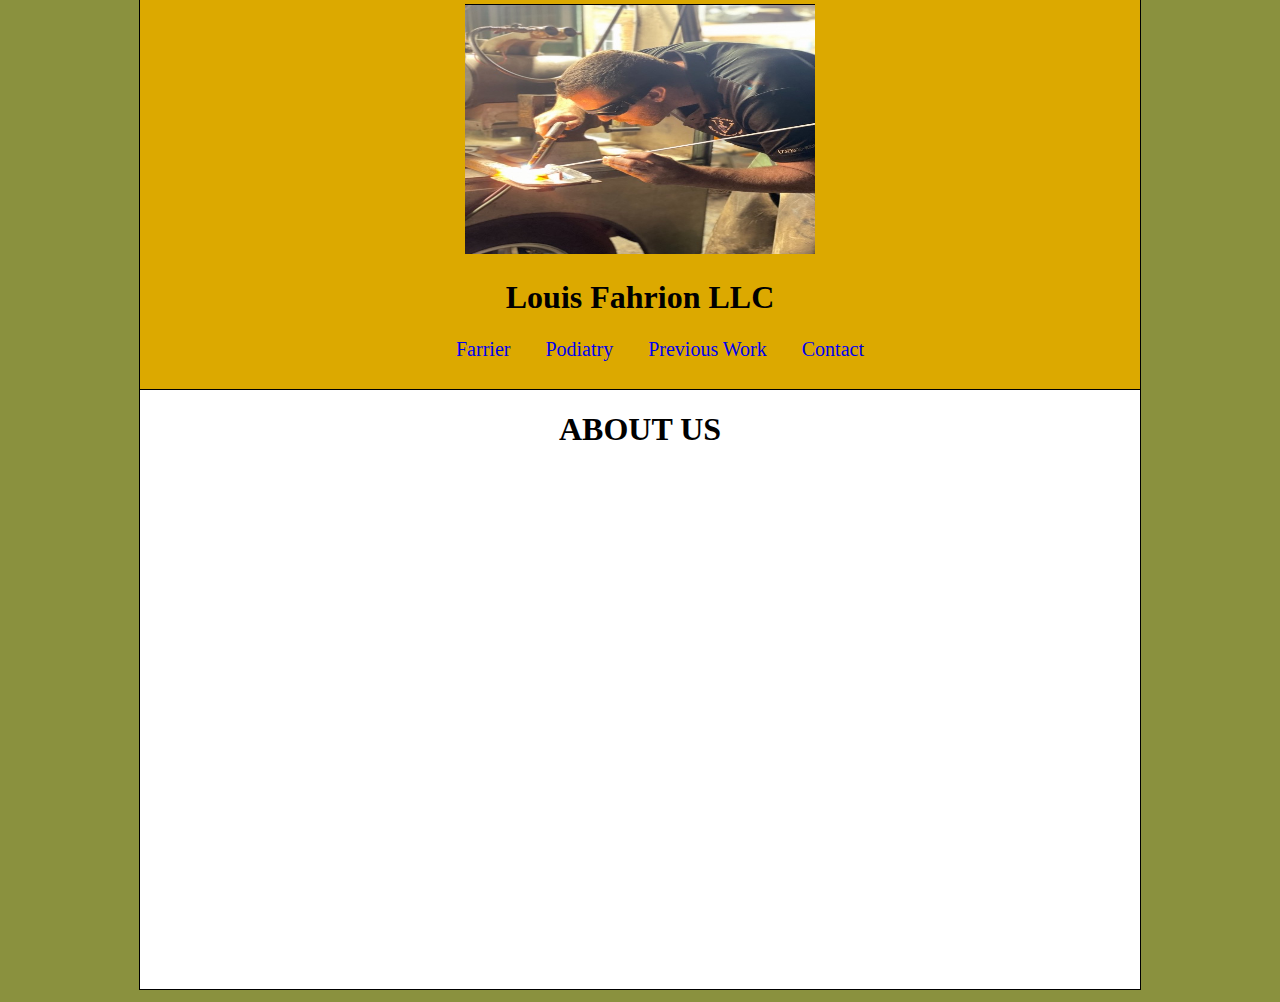
<file: index.html>
<!DOCTYPE html>
<html lang="en">
<head>
    <meta charset="UTF-8">
    <meta http-equiv="X-UA-Compatible" content="IE=edge">
    <meta name="viewport" content="width=device-width, initial-scale=1.0">
    <title>Louis Fahrion LLC</title>
    <link rel="stylesheet" type= "text/css" href="styles.css" />
</head>
<body>
    <div class="page">
        <div class="top-bar">
            <img src="imgs/lou_weld.JPEG"/>
            <h1>Louis Fahrion LLC</h1>
       

            <div class="menu">
                <ul>
                <li class="current"><a href="farrier.htm"> Farrier </a> </li>
                <li><a href="podiatry.html"> Podiatry </a> </li>
                <li><a href="previous_work.html"> Previous Work </a> </li>
                <li><a href="contact.html"> Contact </a> </li>
                </ul>
            </div>
            
        </div>

        <div class="body">
            <H1>ABOUT US</H1>
        
        
        </div>

    </div>
</body>
</html>
</file>
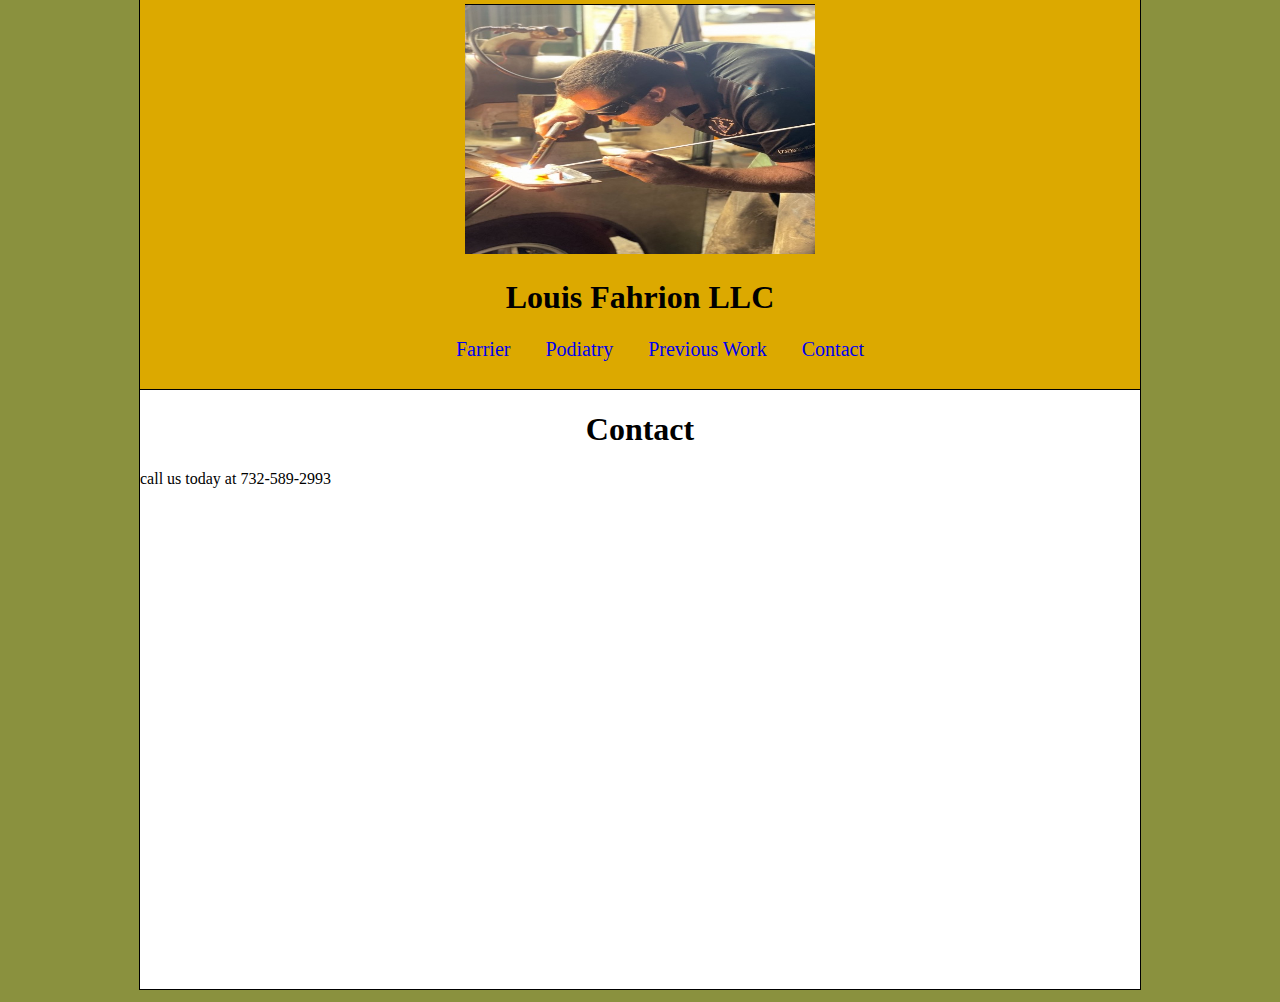
<file: contact.html>
<!DOCTYPE html>
<html lang="en">
<head>
    <meta charset="UTF-8">
    <meta http-equiv="X-UA-Compatible" content="IE=edge">
    <meta name="viewport" content="width=device-width, initial-scale=1.0">
    <title>Document</title>
    <link rel="stylesheet" type="text/css" href="styles.css">
</head>
<body>
    <div class="page">
        <div class="top-bar">
            <img src="imgs/lou_weld.JPEG"/>
            <h1>Louis Fahrion LLC</h1>
       

            <div class="menu">
                <ul>
                <li><a href="farrier.htm"> Farrier </a> </li>
                <li><a href="podiatry.html"> Podiatry </a> </li>
                <li><a href="previous_work.html"> Previous Work </a> </li>
                <li><a href="contact.html"> Contact </a> </li>
                </ul>
            </div>
            
        </div>

        <div class="body">
            <H1>Contact</H1>
            <p> call us today at 732-589-2993</p>
        
        
        </div>

    </div>
</body>
</html>
</file>
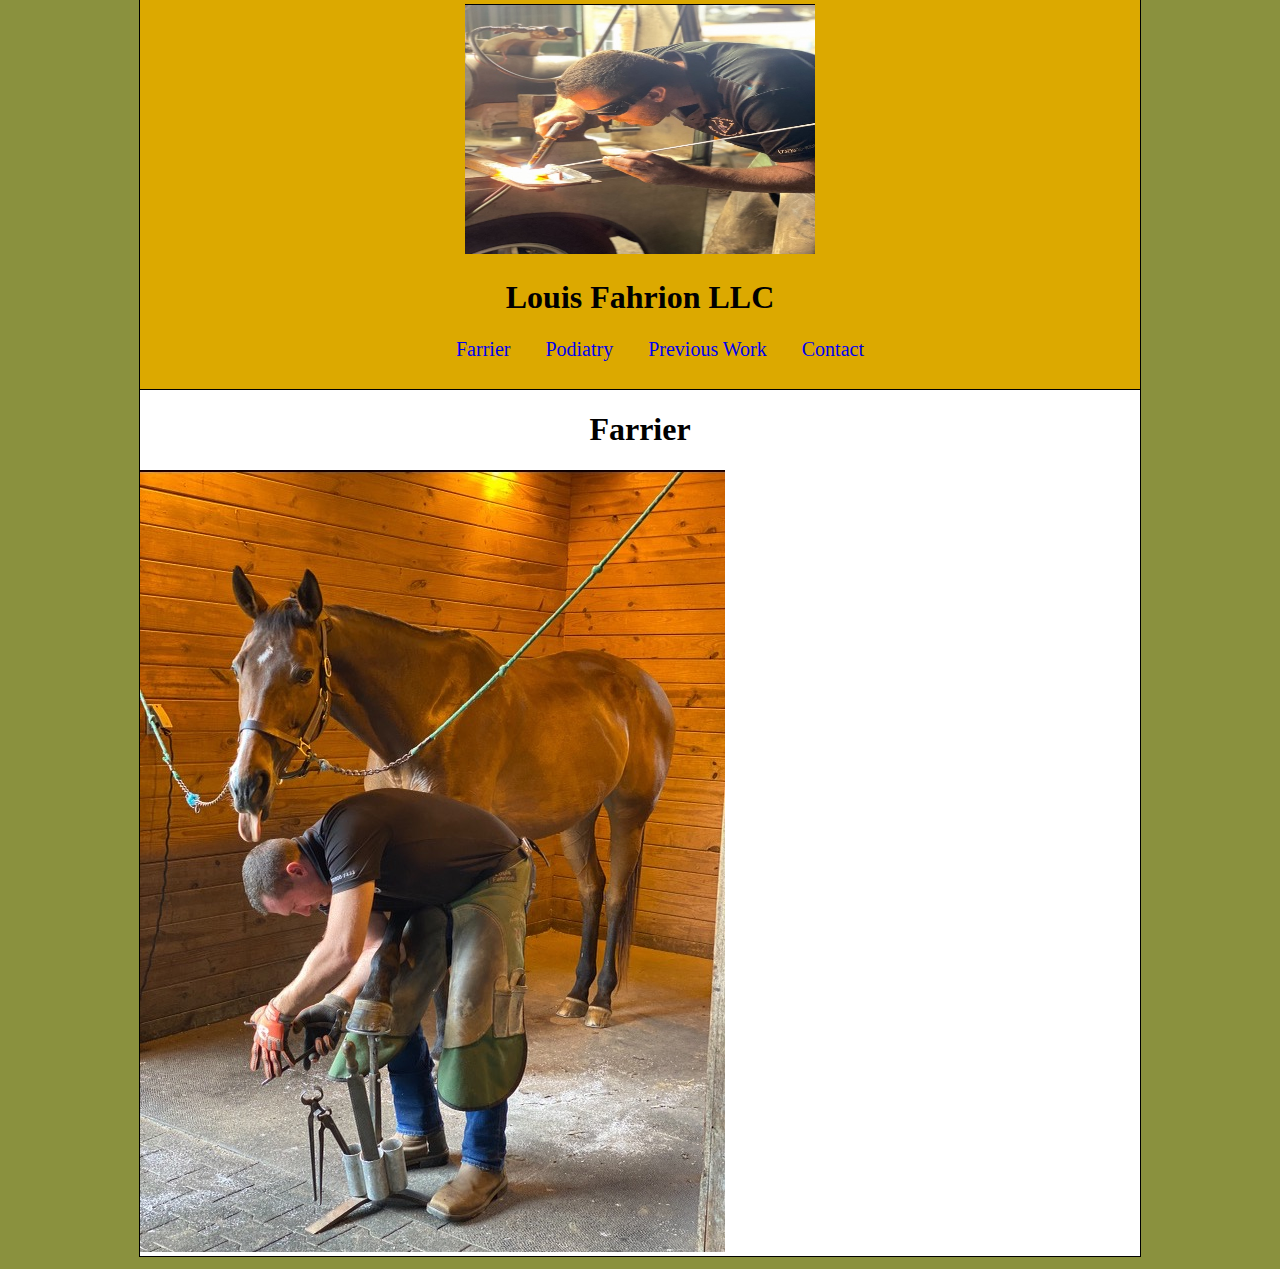
<file: farrier.htm>
<!DOCTYPE html>
<html lang="en">
<head>
    <meta charset="UTF-8">
    <meta http-equiv="X-UA-Compatible" content="IE=edge">
    <meta name="viewport" content="width=device-width, initial-scale=1.0">
    <title>Document</title>
    <link rel="stylesheet" type="text/css" href="styles.css">
</head>
<body>
    <div class="page">
        <div class="top-bar">
            <img src="imgs/lou_weld.JPEG"/>
            <h1>Louis Fahrion LLC</h1>
       

            <div class="menu">
                <ul>
                <li><a href="farrier.htm"> Farrier </a> </li>
                <li><a href="podiatry.html"> Podiatry </a> </li>
                <li><a href="previous_work.html"> Previous Work </a> </li>
                <li><a href="contact.html"> Contact </a> </li>
                </ul>
            </div>
            
        </div>

        <div class="body">
            <H1>Farrier</H1>
            <img src="imgs/lou_clinch.JPEG"
        
        </div>

    </div>
</body>
</html>
</file>
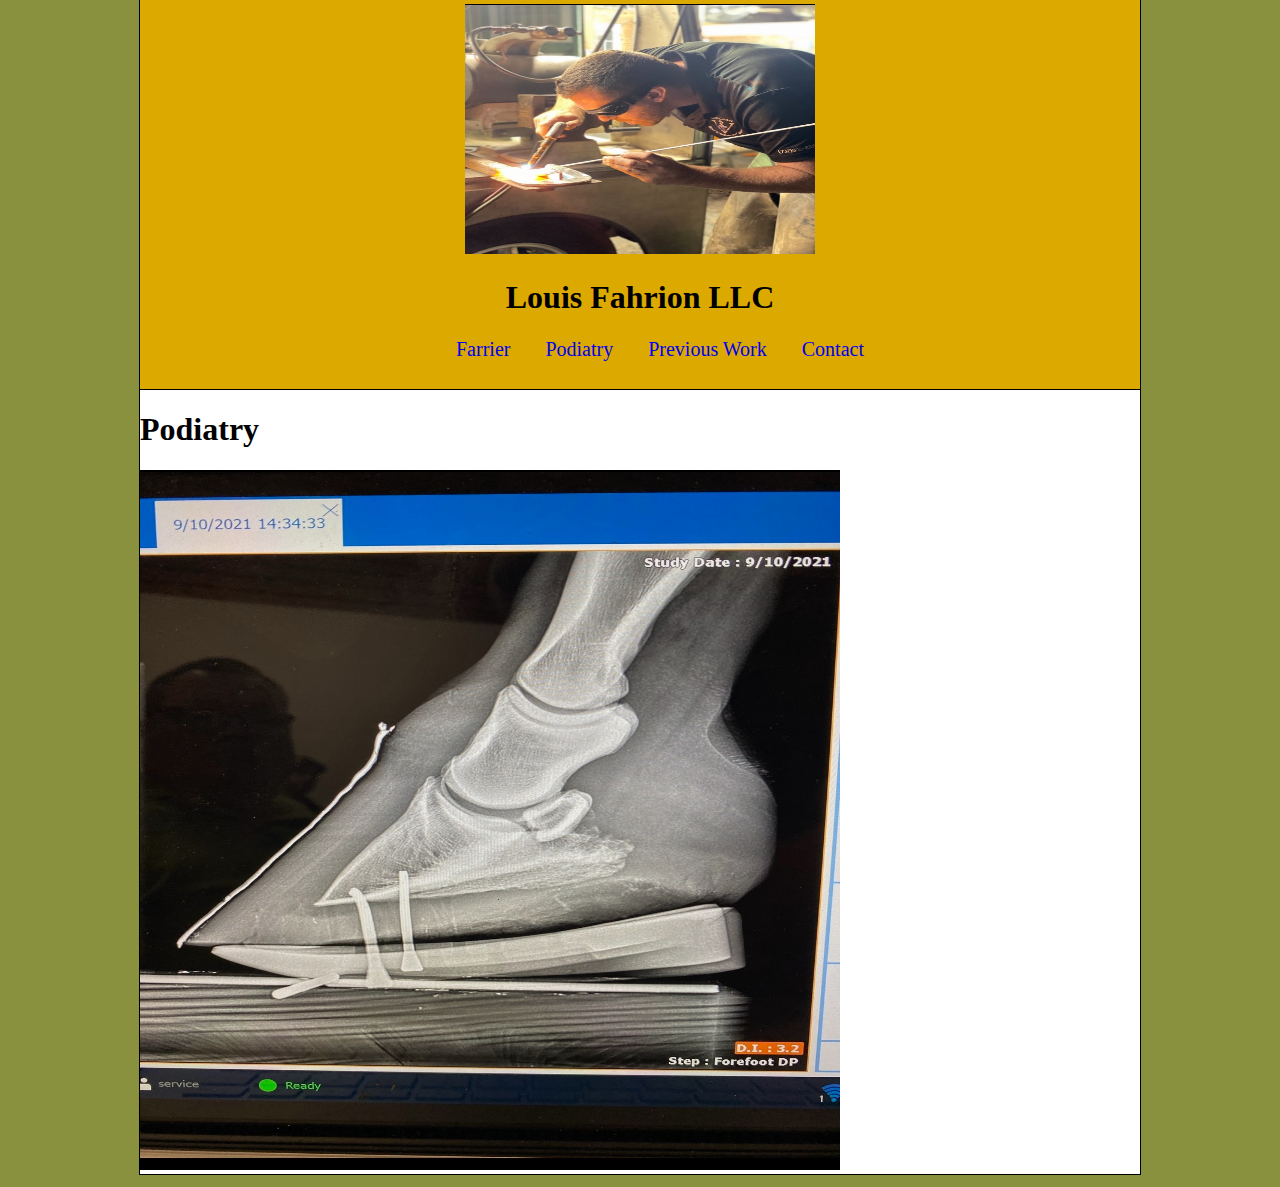
<file: podiatry.html>
<!DOCTYPE html>
<html lang="en">
<head>
    <meta charset="UTF-8">
    <meta http-equiv="X-UA-Compatible" content="IE=edge">
    <meta name="viewport" content="width=device-width, initial-scale=1.0">
    <title>Document</title>
    <link rel="stylesheet" type="text/css" href="styles.css">
</head>
<body>
    <div class="page">
        <div class="top-bar">
            <img src="imgs/lou_weld.JPEG"/>
            <h1>Louis Fahrion LLC</h1>
       

            <div class="menu">
                <ul>
                <li><a href="farrier.htm"> Farrier </a> </li>
                <li><a href="podiatry.html"> Podiatry </a> </li>
                <li><a href="previous_work.html"> Previous Work </a> </li>
                <li><a href="contact.html"> Contact </a> </li>
                </ul>
            </div>
            
        </div>

        <div class="body_podiatry">
            <H1>Podiatry</H1>
            <img src="imgs/lou_xray.JPEG"
        
        </div>

    </div>
</body>
</html>
</file>
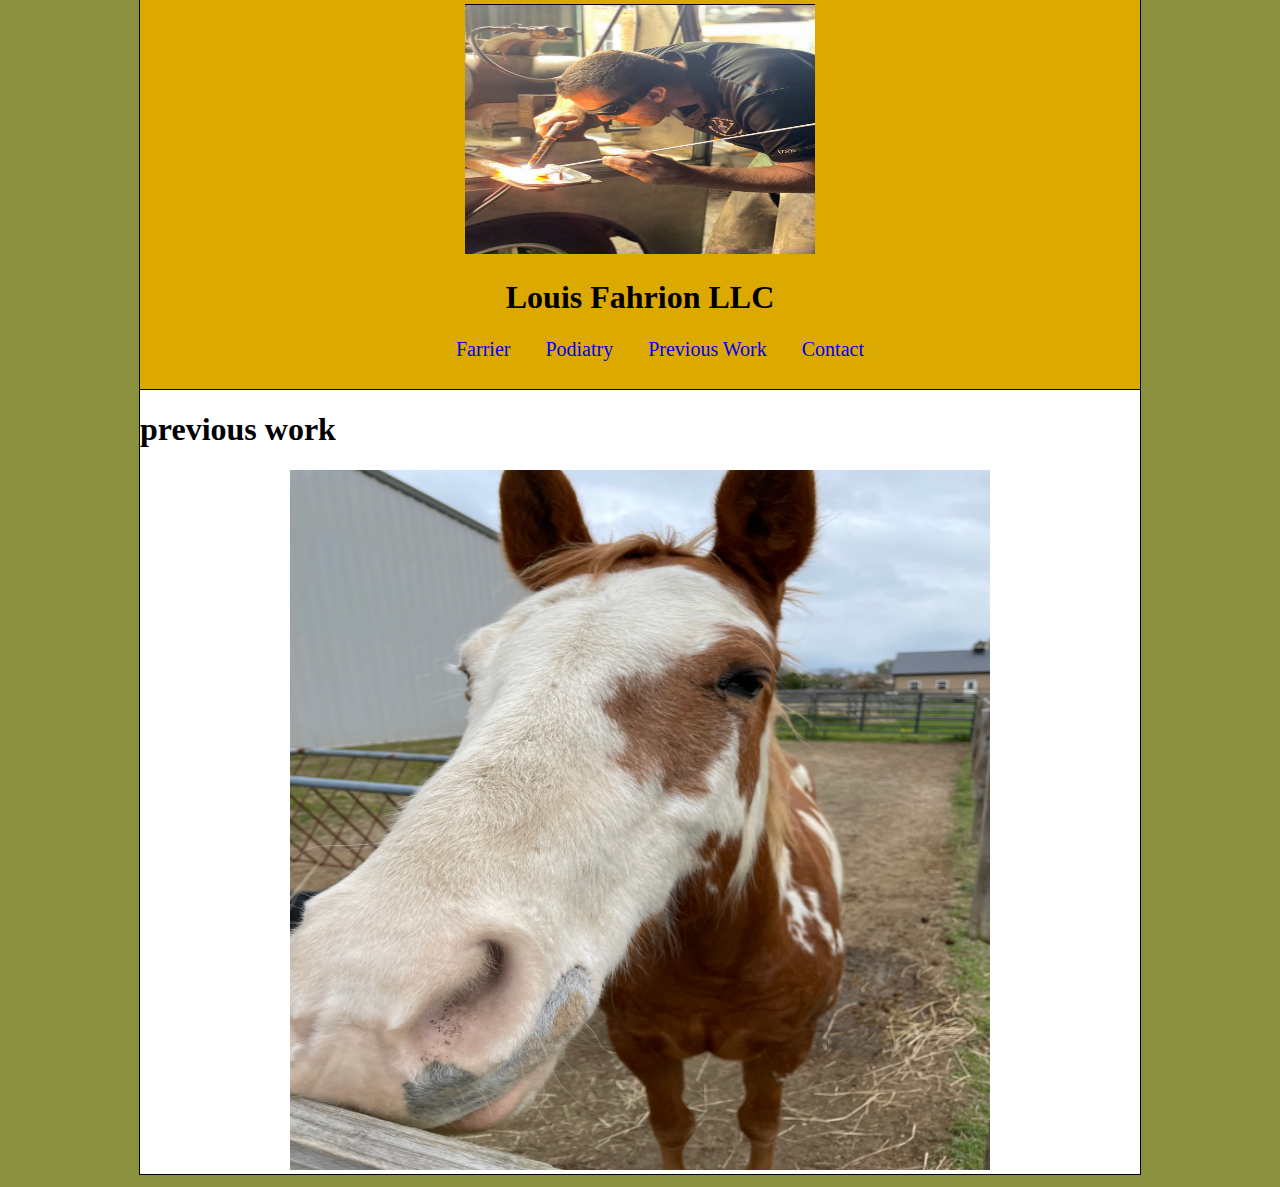
<file: previous_work.html>
<!DOCTYPE html>
<html lang="en">
<head>
    <meta charset="UTF-8">
    <meta http-equiv="X-UA-Compatible" content="IE=edge">
    <meta name="viewport" content="width=device-width, initial-scale=1.0">
    <title>Document</title>
    <link rel="stylesheet" type="text/css" href="styles.css">
</head>
<body>
    <div class="page">
        <div class="top-bar">
            <img src="imgs/lou_weld.JPEG"/>
            <h1>Louis Fahrion LLC</h1>
       

            <div class="menu">
                <ul>
                <li><a href="farrier.htm"> Farrier </a> </li>
                <li><a href="podiatry.html"> Podiatry </a> </li>
                <li><a href="previous_work.html"> Previous Work </a> </li>
                <li><a href="contact.html"> Contact </a> </li>
                </ul>
            </div>
            
        </div>

        <div class="body_pw">
            <H1>previous work</H1>
            <img src="imgs/LUCY.jpeg"
        
        
        </div>

    </div>
</body>
</html>
</file>
<file: styles.css>
body {
  background-color: #8a913e;
  font-family: "seriff";
}

.page {
  width: 1000px;
  min-height: 1000px;
  background: #ffffff;
  margin-left: auto;
  margin-right: auto;
  margin-top: -20px;
  border: 1px solid black;
}

.top-bar {
  width: 1000pxl;
  background: #dca900;
  height: 400px;
  border-bottom: solid black 1px;
  text-align: center;
}

.top-bar img {
  height: 250px;
  width: 350px;
  margin-top: 15px;
}

.menu ul {
  display: inline-block;
  margin: auto;
}

.menu li {
  display: inline;
  margin: 15px;
}

.menu a {
  text-decoration: none;
  font-size: 20px;
}

.menu a:hover {
  font-weight: bold;
  color: rgb(255, 0, 0);
}

.body h1 {
  text-align: center;
}

.body_podiatry img {
  height: 700px;
  width: 700px;
}

.body_pw img {
  height: 700px;
  width: 700px;
  position: relative;
  margin-left: 150px;
  margin-right: 200x;
}
</file>
